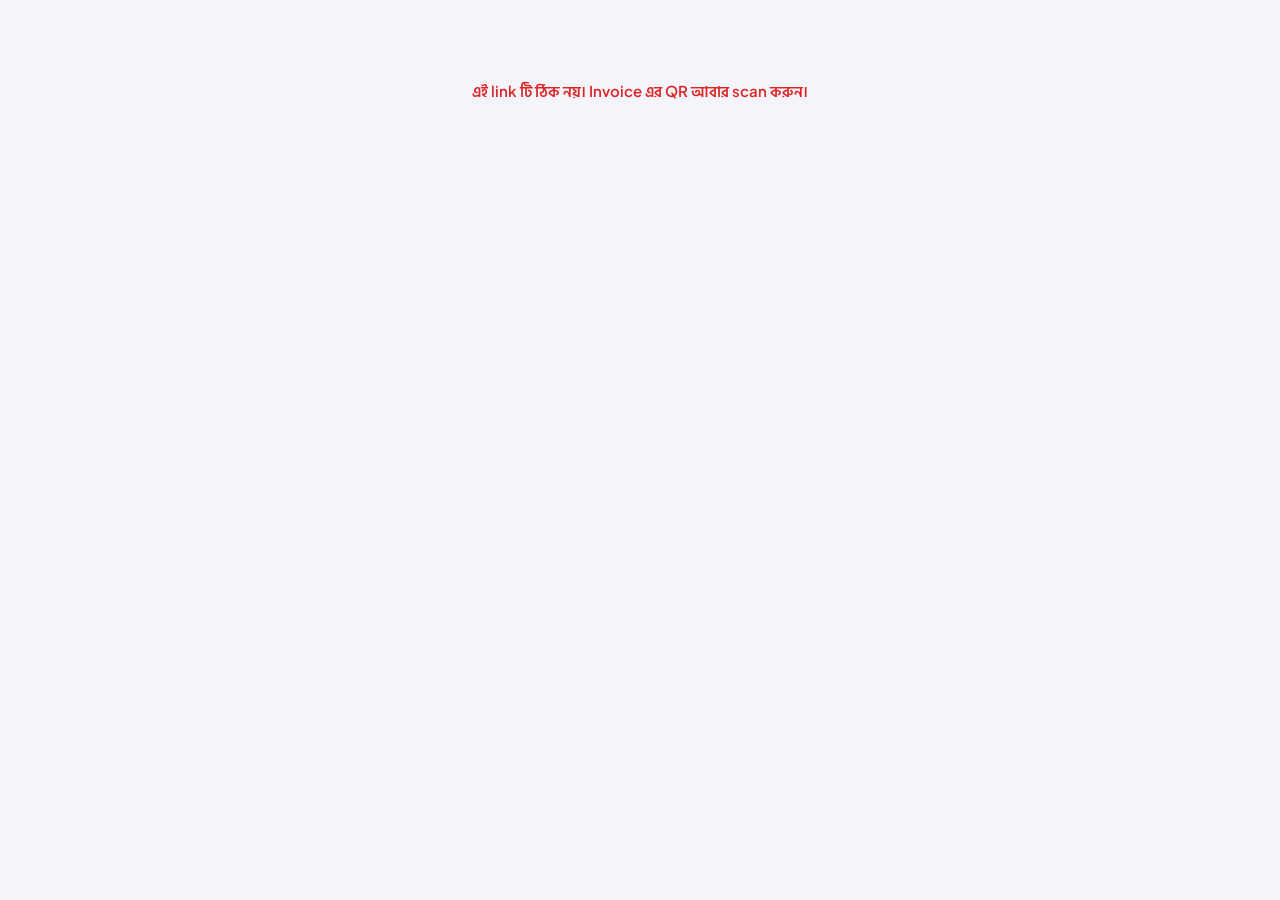
<file: view.html>
<!doctype html>
<html lang="bn">
<head>
  <meta charset="utf-8">
  <meta name="viewport" content="width=device-width, initial-scale=1, viewport-fit=cover">
  <meta name="theme-color" content="#6d28d9">
  <meta name="robots" content="noindex">
  <title>আপনার Order · Gift-Gadget-Glow</title>
  <link rel="preconnect" href="https://fonts.googleapis.com">
  <link rel="preconnect" href="https://fonts.gstatic.com" crossorigin>
  <link href="https://fonts.googleapis.com/css2?family=Hind+Siliguri:wght@400;500;600;700&family=Plus+Jakarta+Sans:wght@400;500;600;700;800&display=swap" rel="stylesheet">
  <link rel="stylesheet" href="css/view.css">
  <script src="js/config.js"></script>
  <script src="js/view.js" defer></script>
</head>
<body class="gv-page">
  <div id="view-root" class="gv"><div class="gv-state">লোড হচ্ছে…</div></div>
</body>
</html>
</file>
<file: css/view.css>
/* Customer view (QR scan করলে যে পেজ খোলে) */
.gv-page{margin:0;background:#f5f4fb}
@media (prefers-color-scheme:dark){.gv-page{background:#0e0c1a}}

.gv{--bg:#f5f4fb;--card:#ffffff;--ink:#1b1730;--muted:#6b6786;--line:#e8e5f3;--brand:#6d28d9;--soft:#f0edfb;--bad:#dc2626;--bad-bg:#fee2e2;
  font-family:'Plus Jakarta Sans','Hind Siliguri',system-ui,-apple-system,'Segoe UI',sans-serif;font-size:15px;line-height:1.45;color:var(--ink);background:var(--bg);
  max-width:560px;margin:0 auto;min-height:100vh;padding-bottom:36px;box-sizing:border-box}
.gv *,.gv *::before,.gv *::after{box-sizing:border-box}
@media (prefers-color-scheme:dark){.gv{--bg:#0e0c1a;--card:#181526;--ink:#f2effc;--muted:#9b96b8;--line:#2d2945;--soft:#211d36;--bad-bg:#4c1219}}

.gv-head{background:linear-gradient(135deg,#4c1d95 0%,#a21caf 55%,#db2777 100%);color:#fff;padding:26px 20px 56px;border-radius:0 0 28px 28px}
.gv-brand{display:flex;align-items:center;gap:12px}
.gv-logo{width:44px;height:44px;border-radius:14px;background:rgba(255,255,255,.18);border:1.5px solid rgba(255,255,255,.4);display:grid;place-items:center;font-weight:800;font-size:22px}
.gv-shop{font-size:19px;font-weight:800;letter-spacing:-.01em}
.gv-tag{font-size:12px;opacity:.85}
.gv-meta{margin-top:18px;display:flex;justify-content:space-between;gap:12px;align-items:flex-end;flex-wrap:wrap}
.gv-meta h1{margin:0;font-size:20px;font-weight:800;text-wrap:balance}
.gv-meta small{display:block;opacity:.85;font-size:12.5px;margin-top:2px}
.gv-no{font-family:ui-monospace,Menlo,monospace;font-size:12.5px;background:rgba(255,255,255,.16);padding:4px 10px;border-radius:999px}

.gv-list{display:flex;flex-direction:column;gap:14px;margin:-34px 14px 0}
.gv-card{background:var(--card);border:1px solid var(--line);border-radius:20px;overflow:hidden;box-shadow:0 8px 28px rgba(27,23,48,.10)}
.gv-photo{aspect-ratio:4/3;background:var(--soft);display:grid;place-items:center;font-size:44px;overflow:hidden}
.gv-photo img{width:100%;height:100%;object-fit:cover;display:block;cursor:zoom-in}
.gv-body{padding:14px 16px 16px}
.gv-name{font-size:17px;font-weight:700;line-height:1.3;margin:0}
.gv-tag-combo{display:inline-block;font-size:10.5px;font-weight:800;letter-spacing:.06em;background:#fce7f3;color:#be185d;border-radius:6px;padding:1px 7px;margin-left:6px;vertical-align:middle}
.gv-row{display:flex;justify-content:space-between;align-items:baseline;gap:10px;margin-top:8px;flex-wrap:wrap}
.gv-price{font-size:20px;font-weight:800;color:var(--brand)}
.gv-qty{color:var(--muted);font-weight:600}
.gv-parts{margin:14px 0 0;padding:12px;background:var(--soft);border-radius:14px;display:flex;flex-direction:column;gap:10px}
.gv-parts h4{margin:0;font-size:11.5px;letter-spacing:.08em;text-transform:uppercase;color:var(--muted)}
.gv-part{display:flex;align-items:center;gap:12px}
.gv-part .pi{width:52px;height:52px;border-radius:12px;background:var(--card);border:1px solid var(--line);overflow:hidden;display:grid;place-items:center;flex:none;font-size:20px}
.gv-part .pi img{width:100%;height:100%;object-fit:cover;cursor:zoom-in}
.gv-part b{font-weight:600}
.gv-part span.q{margin-left:auto;color:var(--muted);font-weight:700;white-space:nowrap}

.gv-sum{margin:16px 14px 0;background:var(--card);border:1px solid var(--line);border-radius:20px;padding:14px 16px}
.gv-sum div{display:flex;justify-content:space-between;padding:4px 0;color:var(--muted)}
.gv-sum .grand{margin-top:8px;padding:12px 14px;border-radius:14px;background:linear-gradient(135deg,#4c1d95,#db2777);color:#fff;font-weight:800;font-size:17px}
.gv-cancel{margin:14px 14px 0;padding:12px 14px;border-radius:14px;background:var(--bad-bg);color:var(--bad);font-weight:700;text-align:center}
.gv-foot{text-align:center;color:var(--muted);font-size:12.5px;margin:22px 20px 0}
.gv-foot b{display:block;color:var(--brand);font-size:14px;margin-bottom:2px}
.gv-state{padding:80px 24px;text-align:center;color:var(--muted);font-weight:600}
.gv-state.err{color:var(--bad)}

.gv-lb{position:fixed;inset:0;z-index:999;background:rgba(10,8,22,.88);display:grid;place-items:center;padding:16px;cursor:zoom-out}
.gv-lb img{max-width:100%;max-height:100%;border-radius:14px;box-shadow:0 20px 60px rgba(0,0,0,.5)}
</file>
